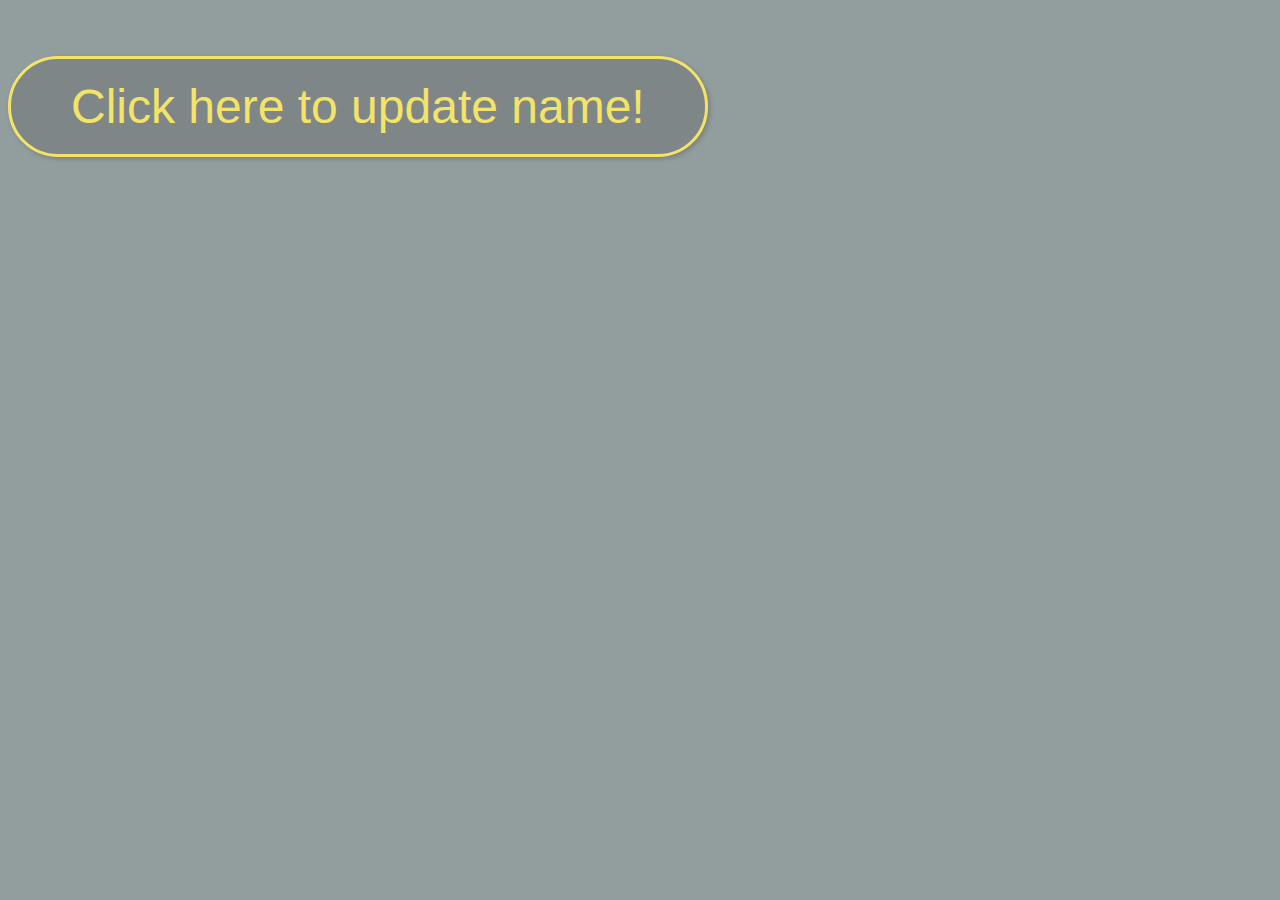
<file: change-name/index.html>
<!DOCTYPE html>
<html>
<head>
  <meta charset="utf-8">
  <meta http-equiv="X-UA-Compatible" content="IE=edge">
  <title>Change Name</title>
  <meta name="viewport" content="width=device-width, initial-scale=1">
  <link rel="stylesheet" type="text/css" media="screen" href="style.css">
</head>
<body>
  <p>
    Click here to update name!
  </p>
  <div id="container"></div>

  <script>
  
  const para = document.querySelector('p');

  para.addEventListener('click', addName);

  function addName() {
    let name = prompt('What is your name?');
    para.textContent = `You, dear ${name}, are one of a kind!`;
  }

  </script>
</body>
</html>
</file>
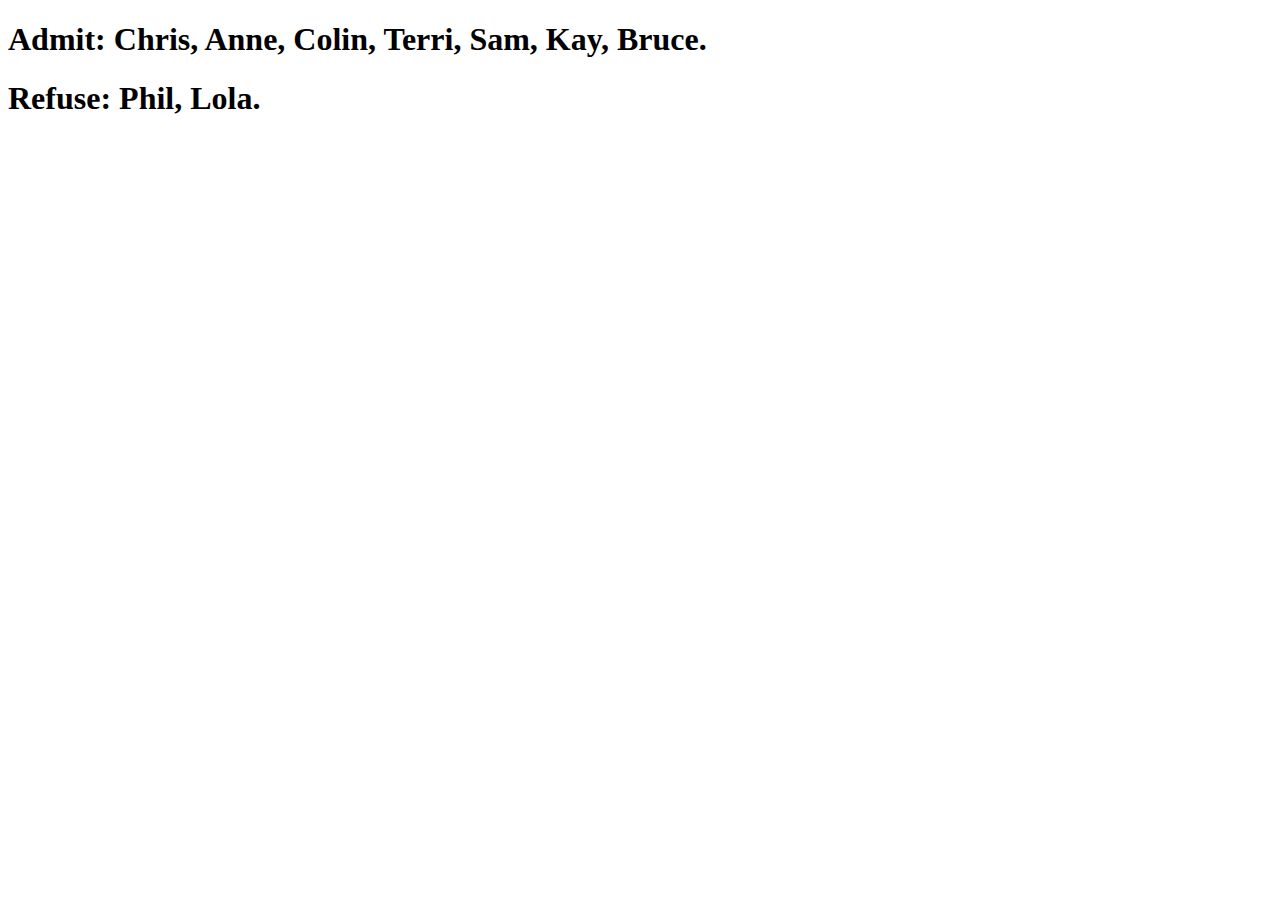
<file: dinner-list/index.html>
<!DOCTYPE html>
<html lang="en">
<head>
  <meta charset="UTF-8">
  <meta name="viewport" content="width=device-width, initial-scale=1.0">
  <meta http-equiv="X-UA-Compatible" content="ie=edge">
  <title>Document</title>
</head>
<body>
  <!--
      In this exercise, we want you to take a list of names stored in an array, and put them into a guest list. But it's not quite that easy — we don't want to let Phil and Lola in because they are greedy and rude, and always eat all the food! We have two lists, one for guests to admit, and one for guests to refuse.

      Specifically, we want you to:

      Write a loop that will iterate from 0 to the length of the people array. You'll need to start with an initializer of  let i = 0;, but what exit condition do you need?
      During each loop iteration, check if the current array item is equal to "Phil" or "Lola" using a conditional statement:
      If it is, concatenate the array item to the end of the refused paragraph's textContent, followed by a comma and a space.
      If it isn't, concatenate the array item to the end of the admitted paragraph's textContent, followed by a comma and a space.
      We've already provided you with:

      let i = 0; — Your initializer.
      refused.textContent += — the beginnings of a line that will concatenate something on to the end of refused.textContent.
      admitted.textContent += — the beginnings of a line that will concatenate something on to the end of admitted.textContent.
      Extra bonus question — after completing the above tasks successfully, you will be left with two lists of names, separated by commas, but they will be untidy — there will be a comma at the end of each one. Can you work out how to write lines that slice the last comma off in each case, and add a full stop to the end? Have a look at the Useful string methods article for help.
  -->

  <h1 class="admitted"></h1>
  <h1 class="refused"></h1>

  <script>
  
  const people = ['Chris', 'Anne', 'Colin', 'Terri', 'Phil', 'Lola', 'Sam', 'Kay', 'Bruce'];
  const admitted = document.querySelector('.admitted');
  const refused = document.querySelector('.refused');
  admitted.textContent = 'Admit: ';
  refused.textContent = 'Refuse: ';

  for(let i = 0; i < people.length; i++) {
    if (people[i] === 'Phil' || people[i] === 'Lola') {
      refused.textContent += people[i] + ', ';
    } else {
    admitted.textContent += people[i] + ', ';
    }
  }

  refused.textContent = refused.textContent.slice(0, refused.textContent.length-2) + '.'
  admitted.textContent = admitted.textContent.slice(0, admitted.textContent.length-2) + '.'
  
  </script>
</body>
</html>
</file>
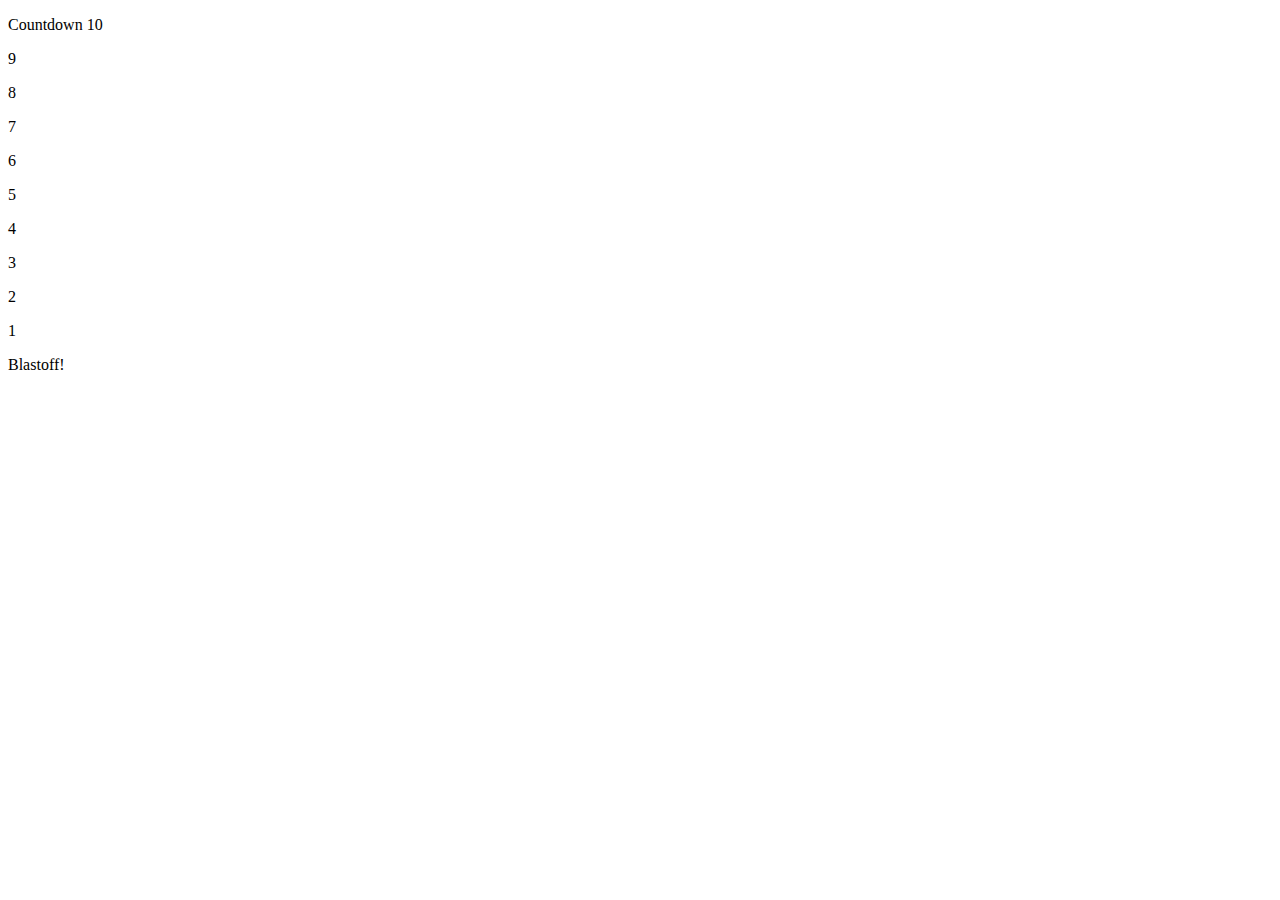
<file: loop-countdown/index.html>
<!DOCTYPE html>
<html lang="en">
<head>
  <meta charset="UTF-8">
  <meta name="viewport" content="width=device-width, initial-scale=1.0">
  <meta http-equiv="X-UA-Compatible" content="ie=edge">
  <title>For Loop Countdown</title>
</head>
<body>
  <div class="output"></div>

<script>
    
  let output = document.querySelector('.output');
  output.innerHTML = '';

  for (let i = 10; i >= 0; i--) {
    let para = document.createElement('p'); 
    if (i === 10) {
      para.textContent += "Countdown " + i;
    } else if (i === 0) {
      para.textContent += "Blastoff!";
    } else {
      para.textContent += i + "\n";
    }
    output.appendChild(para);
  }
  
</script>
</body>
</html>
</file>
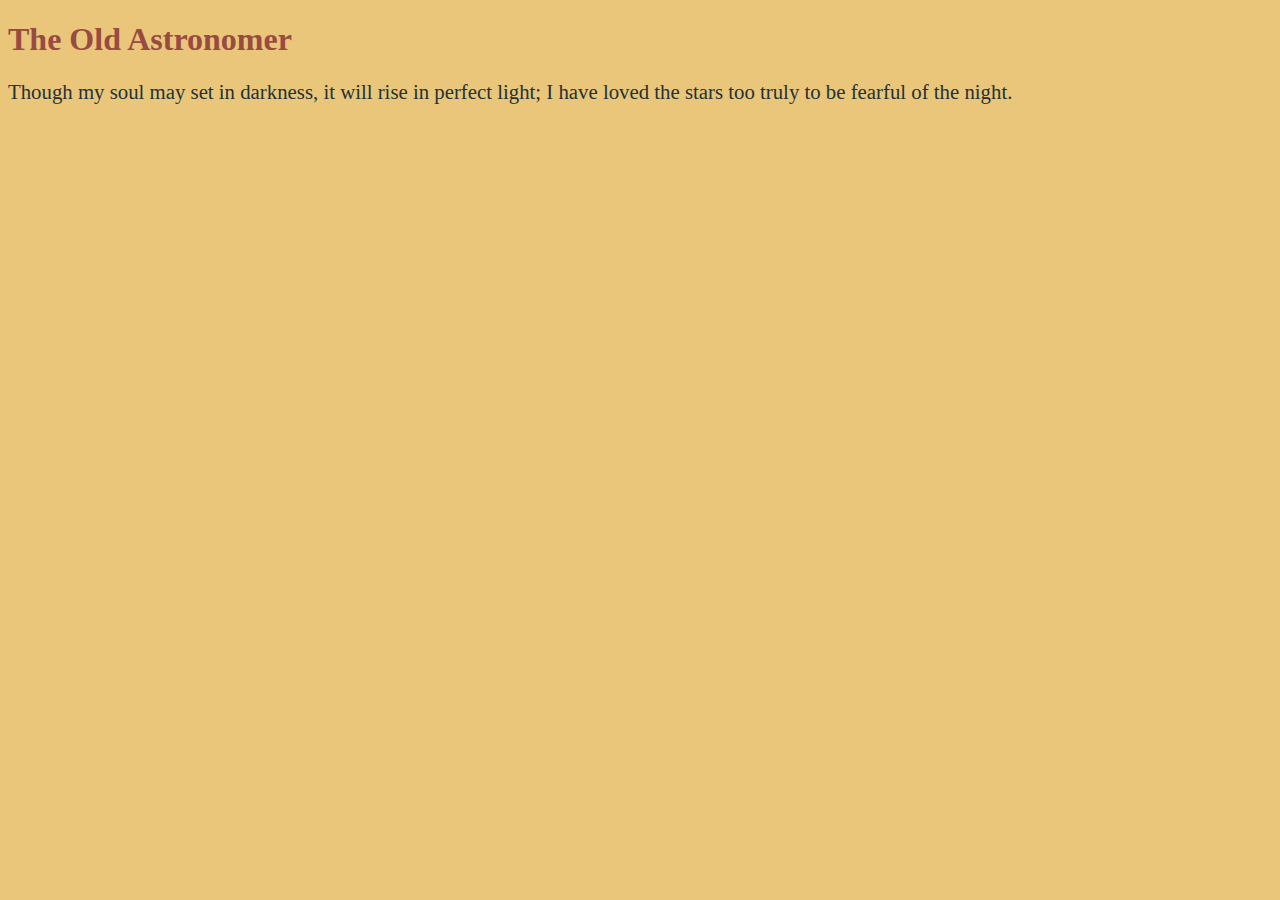
<file: old-astronomer/index.html>
<!DOCTYPE html>
<html lang="en">
<head>
  <meta charset="UTF-8">
  <meta name="viewport" content="width=device-width, initial-scale=1.0">
  <meta http-equiv="X-UA-Compatible" content="ie=edge">
  <title>The Old Astronomer</title>
  
</head>
<body>
  <!-- This is just a test to review what I've learned about DOM manipulation-->
  <div class="container"></div>

  <script src="app.js"></script>
</body>
</html>
</file>
<file: change-name/style.css>
body {
  background: #929D9E;
}

p {
  font-family: Arial, Helvetica, sans-serif;
  font-size: 3em;
  background-color: #7F8688;
  color: #F3E367;
  border: 3px solid #F3E367;
  border-radius: 50px;
  box-shadow: 2px 2px 5px rgba(0, 0, 0, 0.18);
  display: inline-block;
  padding: 20px 60px;
  text-align: center;
  cursor: pointer;
}
</file>
